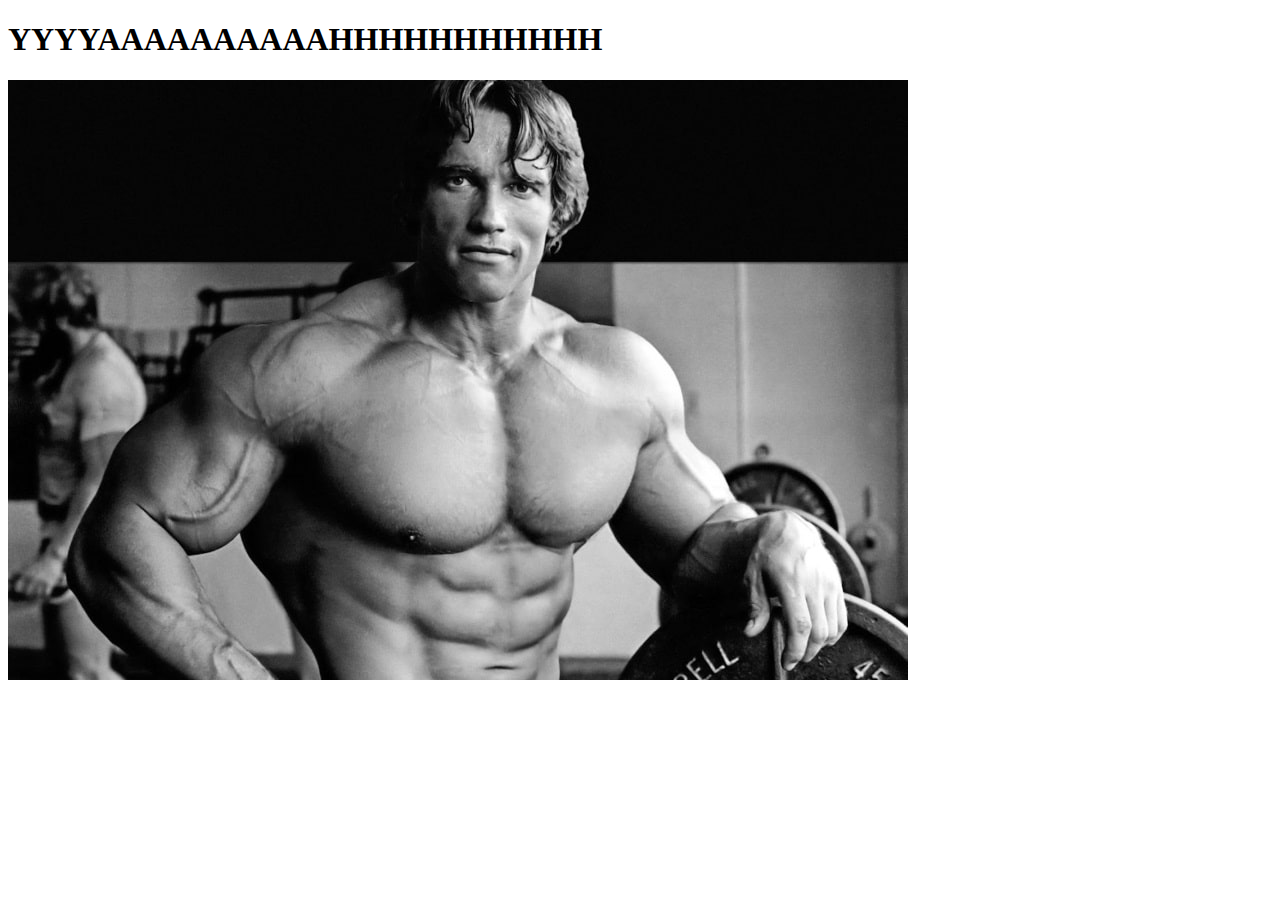
<file: index.html>
<!DOCTYPE html>
<html lang="en">
<head>
    <meta charset="UTF-8">
    <meta http-equiv="X-UA-Compatible" content="IE=edge">
    <meta name="viewport" content="width=device-width, initial-scale=1.0">
    <title>Lyric Ip Sum Generator</title>
</head>
<body>
    <h1>YYYYAAAAAAAAAAHHHHHHHHHHH</h1>
    <img src="./images/Arnold.jpg">    
</body>
</html>
</file>
